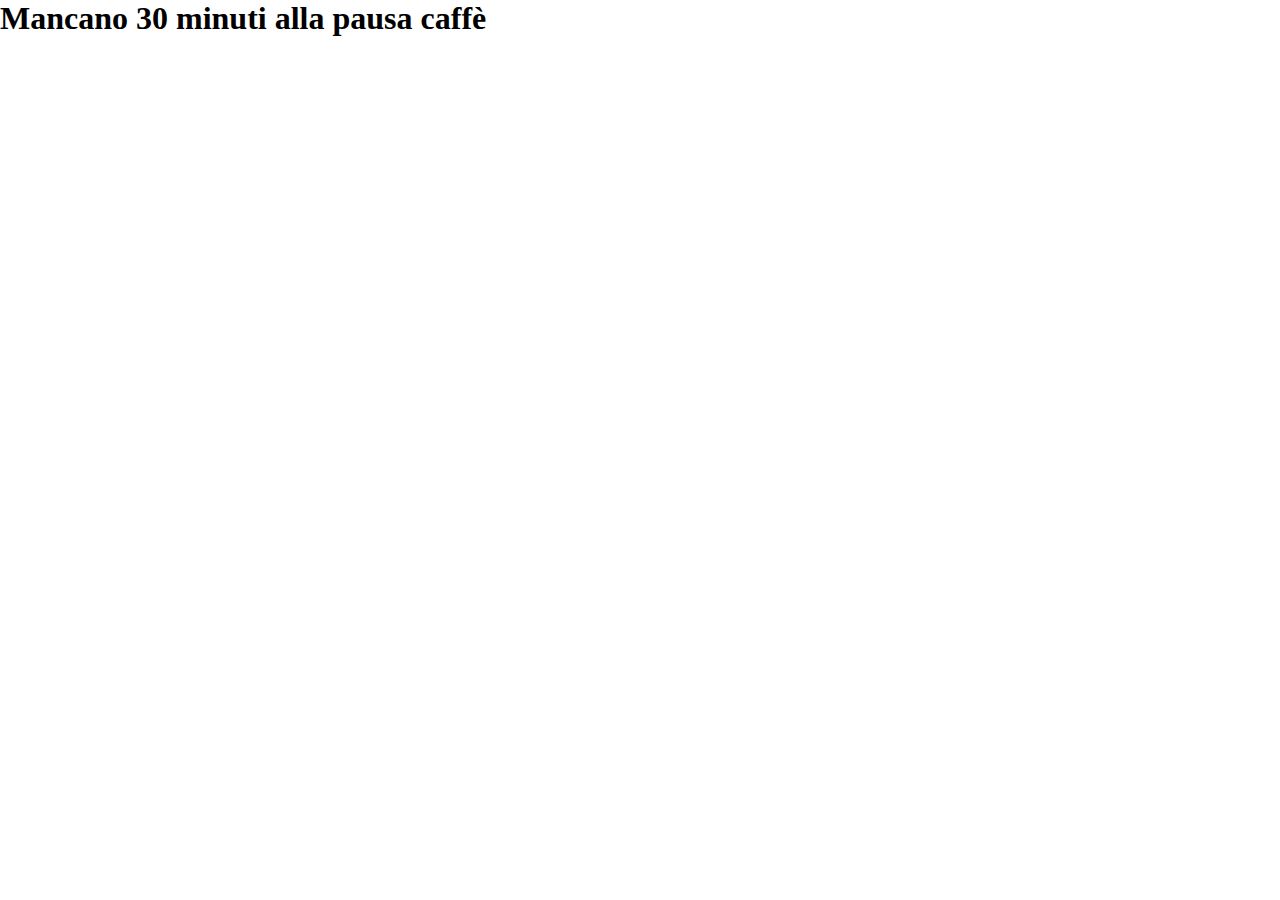
<file: 0_quanto_manca/index.html>
<!DOCTYPE html>
<html lang="en">
<head>
    <meta charset="UTF-8">
    <meta http-equiv="X-UA-Compatible" content="IE=edge">
    <meta name="viewport" content="width=device-width, initial-scale=1.0">
    <title>Quanto manca alla pausa</title>
    <link href="css/style.css" rel="stylesheet" />
</head>
<body>
    
    <h1>Mancano <span id="minuti"></span> minuti alla pausa caffè</h1>
    <script type="text/javascript" src="js/main.js"></script>
</body>
</html>
</file>
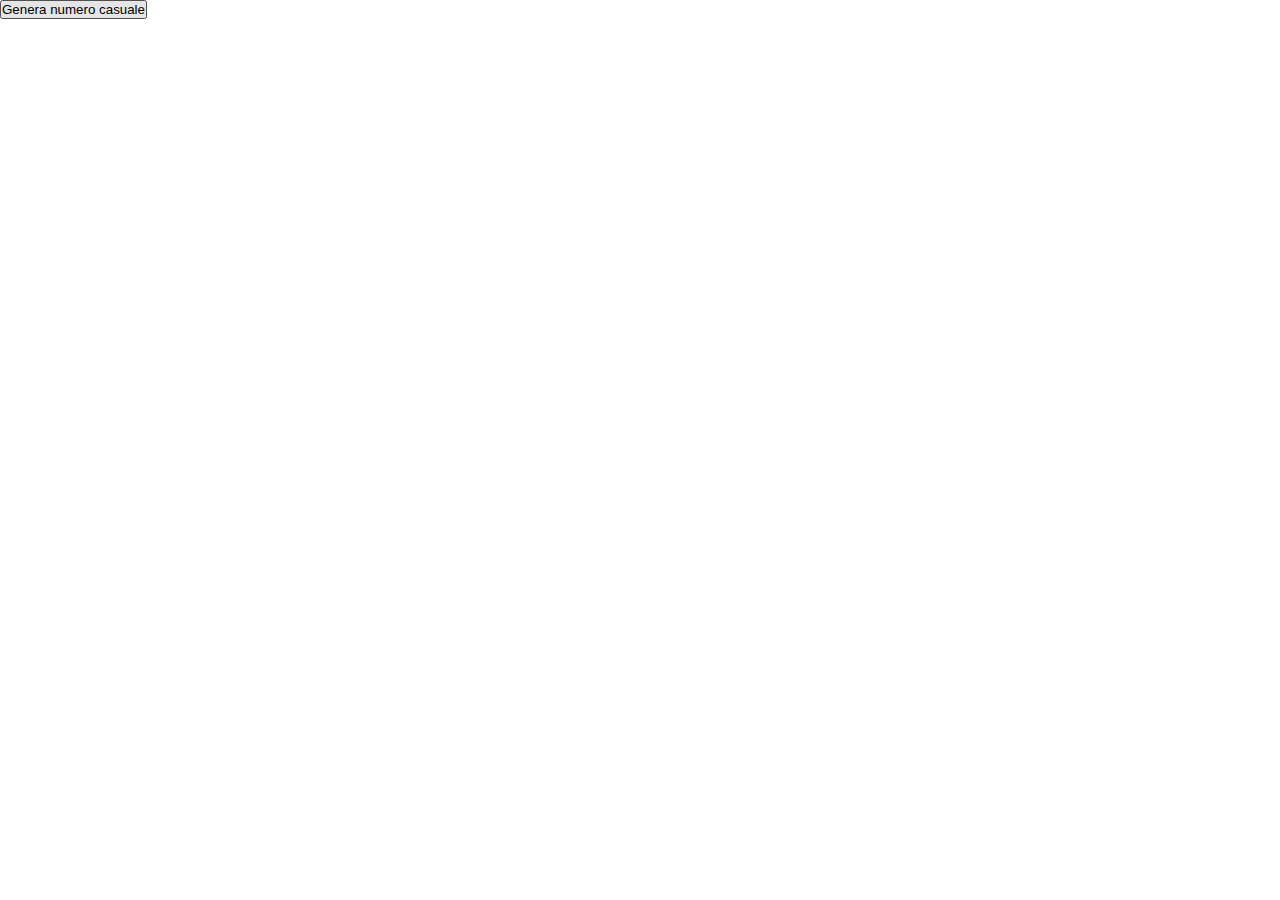
<file: 3_genera_numero_casuale/index.html>
<!DOCTYPE html>
<html lang="en">
<head>
    <meta charset="UTF-8">
    <meta http-equiv="X-UA-Compatible" content="IE=edge">
    <meta name="viewport" content="width=device-width, initial-scale=1.0">
    <title>HTML...</title>
    <link href="css/style.css" rel="stylesheet" />
</head>
<body>
    
    <button id="generatoreCasuale">Genera numero casuale</button>
    

    <script type="text/javascript" src="js/main.js"></script>
</body>
</html>
</file>
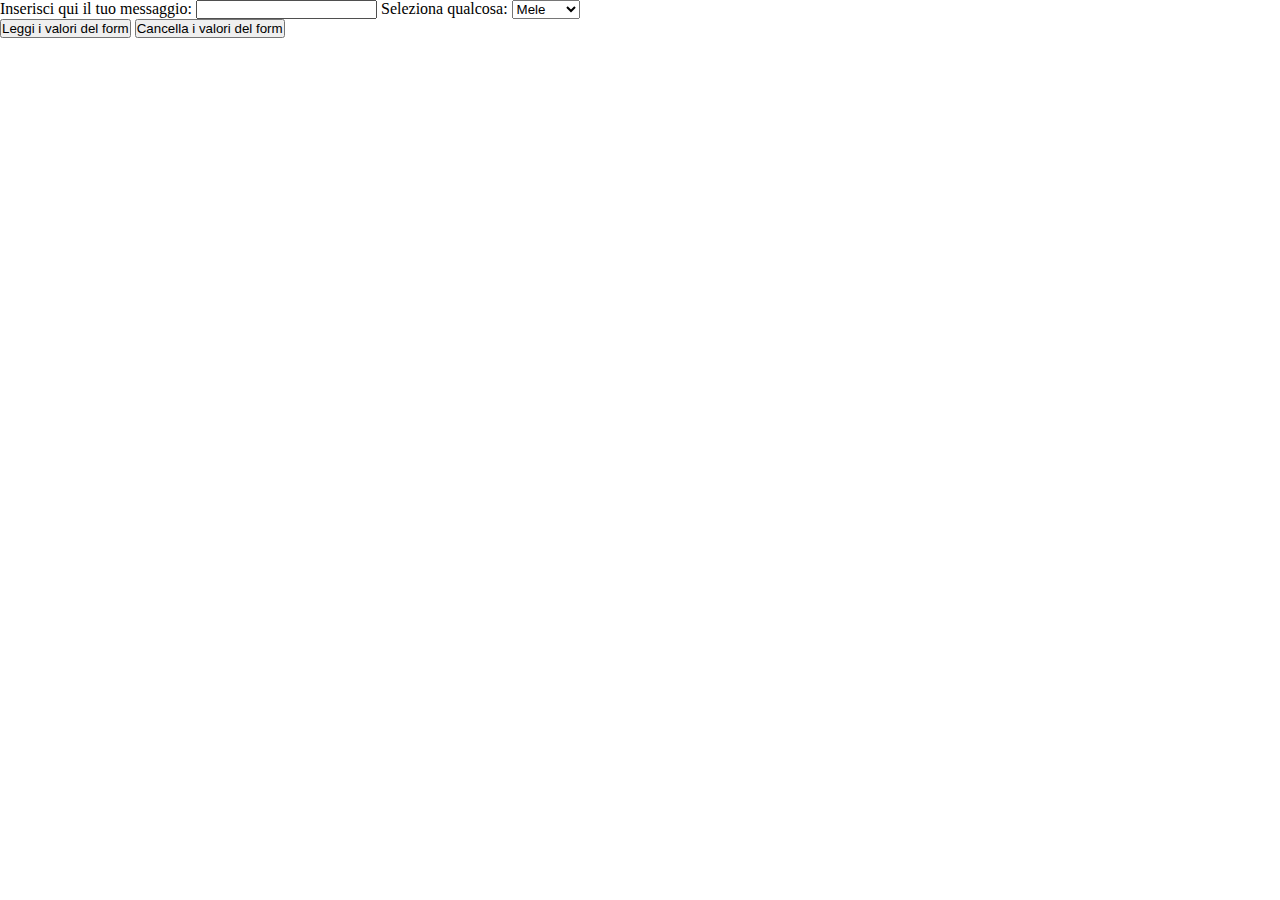
<file: 4_form_di_contatto/index.html>
<!DOCTYPE html>
<html lang="en">
<head>
    <meta charset="UTF-8">
    <meta http-equiv="X-UA-Compatible" content="IE=edge">
    <meta name="viewport" content="width=device-width, initial-scale=1.0">
    <title>HTML...</title>
    <link href="css/style.css" rel="stylesheet" />
</head>
<body>
    
    <form>
        <label for="messaggio">Inserisci qui il tuo messaggio:</label>
        <input type="text" id="messaggio"/>

        <label for="casellaSelezione">Seleziona qualcosa:</label>
        <select id="casellaSelezione">
            <option value="mele">Mele</option>
            <option value="pere">Pere</option>
            <option value="banane">Banane</option>
        </select>
    </form>

    <button id="leggiForm">Leggi i valori del form</button>

    <button id="resettaForm">Cancella i valori del form</button>


    <script type="text/javascript" src="js/main.js"></script>
</body>
</html>
</file>
<file: 0_quanto_manca/css/style.css>
* {
    padding: 0;
    margin: 0;
    box-sizing: border-box;
}
</file>
<file: 3_genera_numero_casuale/css/style.css>
* {
    padding: 0;
    margin: 0;
    box-sizing: border-box;
}
</file>
<file: 4_form_di_contatto/css/style.css>
* {
    padding: 0;
    margin: 0;
    box-sizing: border-box;
}
</file>
